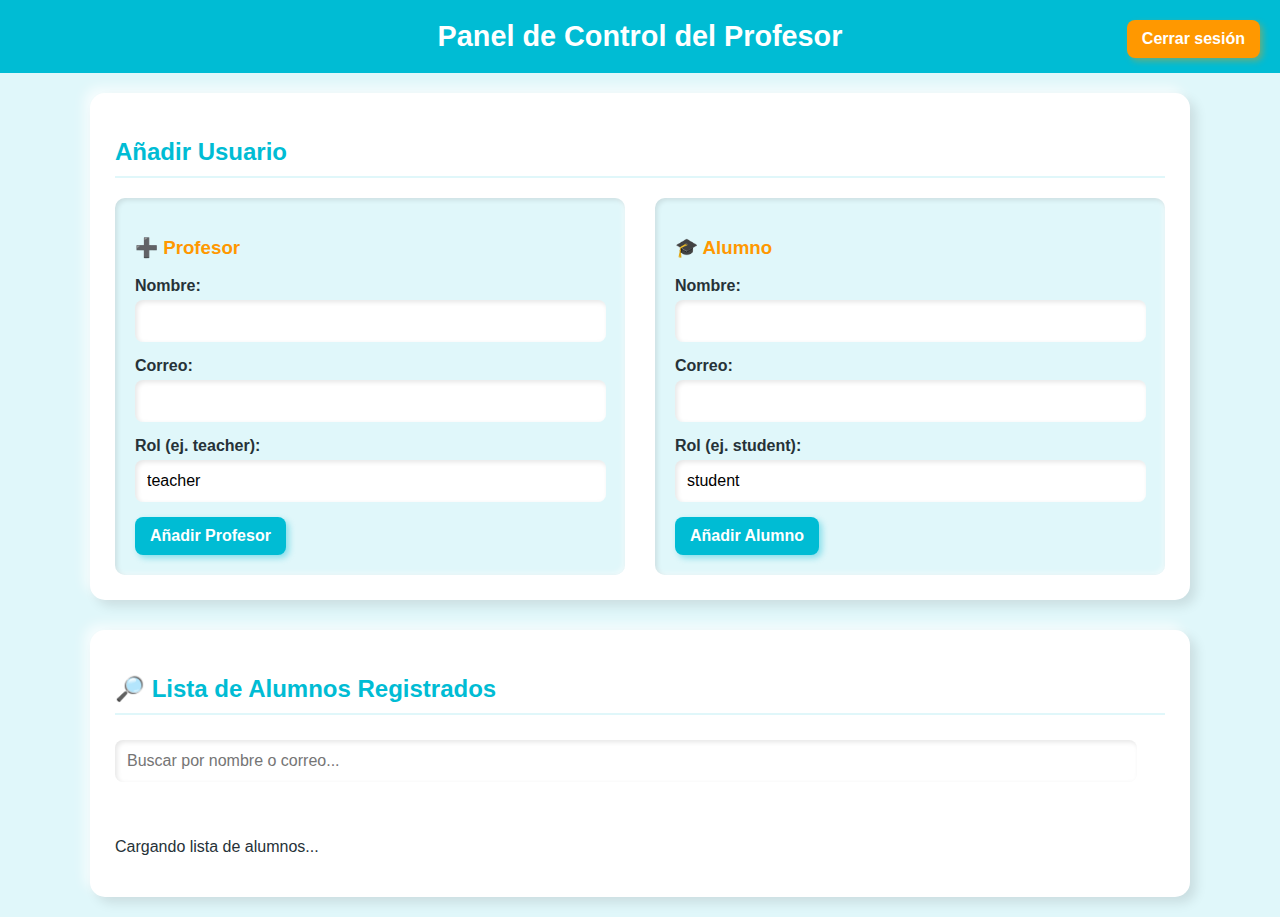
<file: teacher.html>
<!DOCTYPE html>
<html lang="es">
<head>
    <meta charset="UTF-8">
    <meta name="viewport" content="width=device-width, initial-scale=1.0">
    
    

 <style>   
:root {
    --primary-color: #00bcd4; /* Cian Vibrante (Energía) */
    --secondary-color: #ff9800; /* Naranja/Ámbar (Contraste) */
    --background-color: #e0f7fa; /* Fondo muy claro y suave */
    --card-background: #ffffff; /* Blanco puro para tarjetas */
    --text-color: #263238; 
    --success-color: #4CAF50; 
    --error-color: #FF5252;
    --soft-shadow: 6px 6px 12px rgba(0, 0, 0, 0.1), 
                   -6px -6px 12px rgba(255, 255, 255, 0.7); /* Sombra Neumórfica suave */
    --inner-shadow: inset 2px 2px 5px rgba(0, 0, 0, 0.1), 
                    inset -2px -2px 5px rgba(255, 255, 255, 0.5); 
}

body {
    font-family: 'Poppins', 'Segoe UI', Tahoma, Geneva, Verdana, sans-serif;
    background-color: var(--background-color);
    margin: 0;
    padding: 0;
    color: var(--text-color);
}

#app-container {
    max-width: 1100px;
    margin: 20px auto;
    width: 95%;
}

/* --- CLASE DE OCULTACIÓN AÑADIDA --- */
.pantalla-oculta {
    display: none !important; 
}

/* --- PANTALLAS Y TARJETAS --- */
.pantalla {
    background-color: var(--card-background);
    padding: 25px;
    border-radius: 15px;
    box-shadow: var(--soft-shadow);
    margin-top: 20px;
}

h1 {
    color: var(--card-background);
    font-size: 1.8rem;
    margin: 0;
}
h2 {
    color: var(--primary-color);
    border-bottom: 2px solid var(--background-color);
    padding-bottom: 10px;
    font-weight: 700;
}
h3 {
    color: var(--secondary-color);
}

/* --- HEADER Y LOGOUT --- */
#teacher-header {
    background-color: var(--primary-color);
    color: white;
    padding: 20px 0;
    text-align: center;
    margin-bottom: 20px;
    position: relative;
}
#btn-logout {
    position: absolute;
    top: 20px;
    right: 20px;
}

/* --- FORMULARIOS (Añadir Usuario) --- */
.split-form {
    display: flex;
    gap: 30px;
    margin-top: 20px;
}
.form-card {
    flex: 1;
    padding: 20px;
    border-radius: 10px;
    background-color: var(--background-color);
    box-shadow: var(--inner-shadow);
}
.input-group label {
    font-weight: 600;
    color: var(--text-color);
}

/* --- INPUTS GENERALES --- */
input[type="text"], input[type="email"] {
    width: 95%;
    padding: 12px;
    margin: 5px 0 15px 0;
    border: none;
    border-radius: 8px;
    font-size: 1rem;
    background-color: var(--card-background);
    box-shadow: var(--inner-shadow);
    transition: box-shadow 0.3s;
}
input[type="text"]:focus, input[type="email"]:focus {
    box-shadow: var(--inner-shadow), 0 0 5px var(--secondary-color);
    outline: none;
}

/* --- BOTONES GENERALES --- */
button {
    background-color: var(--primary-color);
    color: white;
    padding: 10px 15px;
    border: none;
    border-radius: 8px;
    cursor: pointer;
    font-size: 1rem;
    font-weight: 600;
    transition: all 0.2s;
    box-shadow: 3px 3px 6px rgba(0, 188, 212, 0.4);
}
button:hover {
    background-color: #00acc1;
    transform: translateY(-2px);
    box-shadow: 4px 4px 8px rgba(0, 188, 212, 0.6);
}
button:active {
    transform: translateY(0);
    box-shadow: var(--inner-shadow);
}
.btn-secondary {
    background-color: var(--secondary-color);
    box-shadow: 3px 3px 6px rgba(255, 152, 0, 0.4);
}
.btn-secondary:hover {
    background-color: #fb8c00;
}
.btn-volver {
    background-color: #bdbdbd;
    box-shadow: none;
    color: var(--text-color);
    margin-right: 10px;
}
.btn-volver:hover {
    background-color: #9e9e9e;
    color: white;
}

/* --- LISTA Y TARJETAS DE ALUMNO --- */
#alumnos-container {
    display: grid;
    grid-template-columns: repeat(auto-fit, minmax(280px, 1fr));
    gap: 20px;
    margin-top: 20px;
}
.student-card {
    background-color: var(--background-color);
    padding: 20px;
    border-radius: 10px;
    box-shadow: var(--soft-shadow);
    transition: transform 0.2s;
    cursor: pointer;
}
.student-card:hover {
    transform: translateY(-3px);
    box-shadow: 8px 8px 15px rgba(0, 0, 0, 0.15);
}
.student-card h3 {
    margin-top: 0;
    font-size: 1.4rem;
    color: var(--primary-color);
}
.student-card p {
    margin: 5px 0;
    font-size: 0.95rem;
}
.student-card button {
    margin-top: 10px;
    padding: 8px 12px;
    font-size: 0.9rem;
}

/* --- RESPONSIVE --- */
@media (max-width: 768px) {
    #teacher-header {
        text-align: left;
    }
    #btn-logout {
        position: static;
        margin-top: 10px;
        margin-left: 20px;
    }
    .split-form {
        flex-direction: column;
    }
    .pantalla {
        padding: 15px;
    }
}
    </style>
</head>

<body>
    <header id="teacher-header">
        <h1>Panel de Control del Profesor</h1>
        <button id="btn-logout" class="btn-secondary">Cerrar sesión</button>
    </header>

    <div id="app-container">
        
        <div class="form-container pantalla" style="margin-bottom: 30px;">
            <h2>Añadir Usuario</h2>
            
            <div class="split-form">
                <div class="form-card">
                    <h3>➕ Profesor</h3>
                    <form id="form-add-teacher">
                        <div class="input-group">
                            <label for="teacher-name">Nombre:</label>
                            <input type="text" id="teacher-name" required>
                        </div>
                        <div class="input-group">
                            <label for="teacher-email">Correo:</label>
                            <input type="email" id="teacher-email" required>
                        </div>
                        <div class="input-group">
                            <label for="teacher-role">Rol (ej. teacher):</label>
                            <input type="text" id="teacher-role" value="teacher" required>
                        </div>
                        <button type="submit" id="btn-add-teacher">Añadir Profesor</button>
                    </form>
                    <div id="status-message-teacher" class="status-message"></div>
                </div>

                <div class="form-card">
                    <h3>🎓 Alumno</h3>
                    <form id="form-add-student">
                        <div class="input-group">
                            <label for="student-name-add">Nombre:</label>
                            <input type="text" id="student-name-add" required>
                        </div>
                        <div class="input-group">
                            <label for="student-email-add">Correo:</label>
                            <input type="email" id="student-email-add" required>
                        </div>
                        <div class="input-group">
                            <label for="student-role-add">Rol (ej. student):</label>
                            <input type="text" id="student-role-add" value="student" required>
                        </div>
                        <button type="submit" id="btn-add-student">Añadir Alumno</button>
                    </form>
                    <div id="status-message-student" class="status-message"></div>
                </div>
            </div>
        </div>
        
        <div id="student-list" class="pantalla">
            <h2>🔎 Lista de Alumnos Registrados</h2>
            
            <div class="input-group" style="margin-bottom: 25px;">
                <input type="text" id="input-buscar-alumno" placeholder="Buscar por nombre o correo..." />
            </div>

            <div id="alumnos-container">
                <p>Cargando lista de alumnos...</p>
            </div>
        </div>

        <div id="student-progress" class="pantalla pantalla-oculta">
            <h2>Progreso de <span id="student-name-title"></span></h2>
            <button id="btn-back-to-list" class="btn-volver">Volver a la lista</button>
            <div id="progress-history-container">
                </div>
        </div>

    </div>
    
    <script src="teacher.js"></script>
</body>
</html>
</file>
